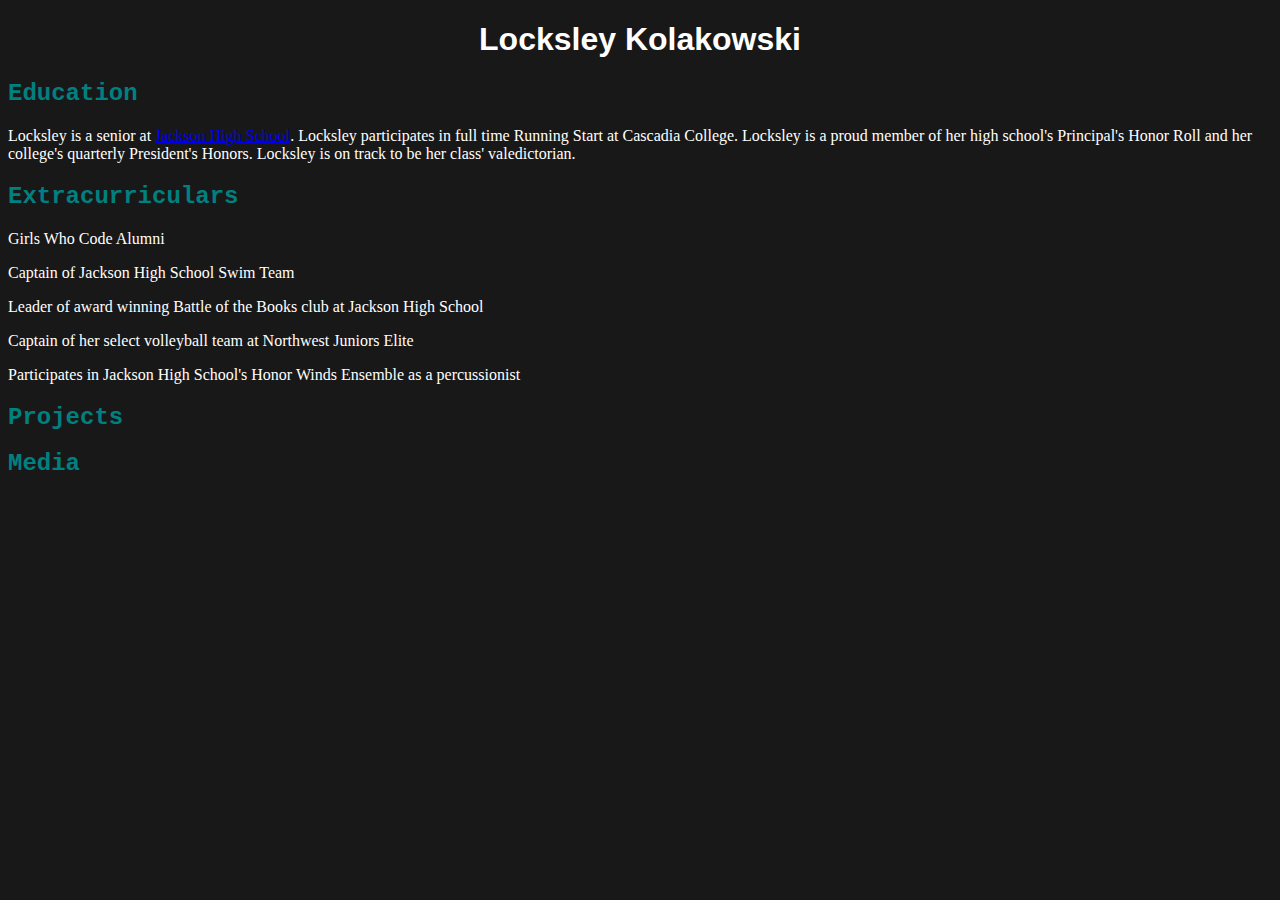
<file: portfolio.html>
<!DOCTYPE html>
<html>
  <head>
      <title>Locksley Kolakowski</title>
      <link rel="stylesheet" href="portfolio.css">
    <!-- Info about the page -->
  </head>
  <body>
    <h1>Locksley Kolakowski</h1>

    <h2>Education</h2>
      <p>Locksley is a senior at
        <a href = "https://www.everettsd.org/jacksonhigh">Jackson High School</a>.
        Locksley participates in full time Running Start at Cascadia College.
        Locksley is a proud member of her high school's Principal's Honor Roll
        and her college's quarterly President's Honors. Locksley is on track to
        be her class' valedictorian.</p>

    <h2>Extracurriculars</h2>
      <p>Girls Who Code Alumni</p>
      <p>Captain of Jackson High School Swim Team</p>
      <p>Leader of award winning Battle of the Books club at Jackson High School</p>
      <p>Captain of her select volleyball team at Northwest Juniors Elite</p>
      <P>Participates in Jackson High School's Honor Winds Ensemble as a percussionist</p>

    <h2>Projects</h2>

    <h2>Media</h2>

    <!-- Content seen on page -->
  </body>
</html>
</file>
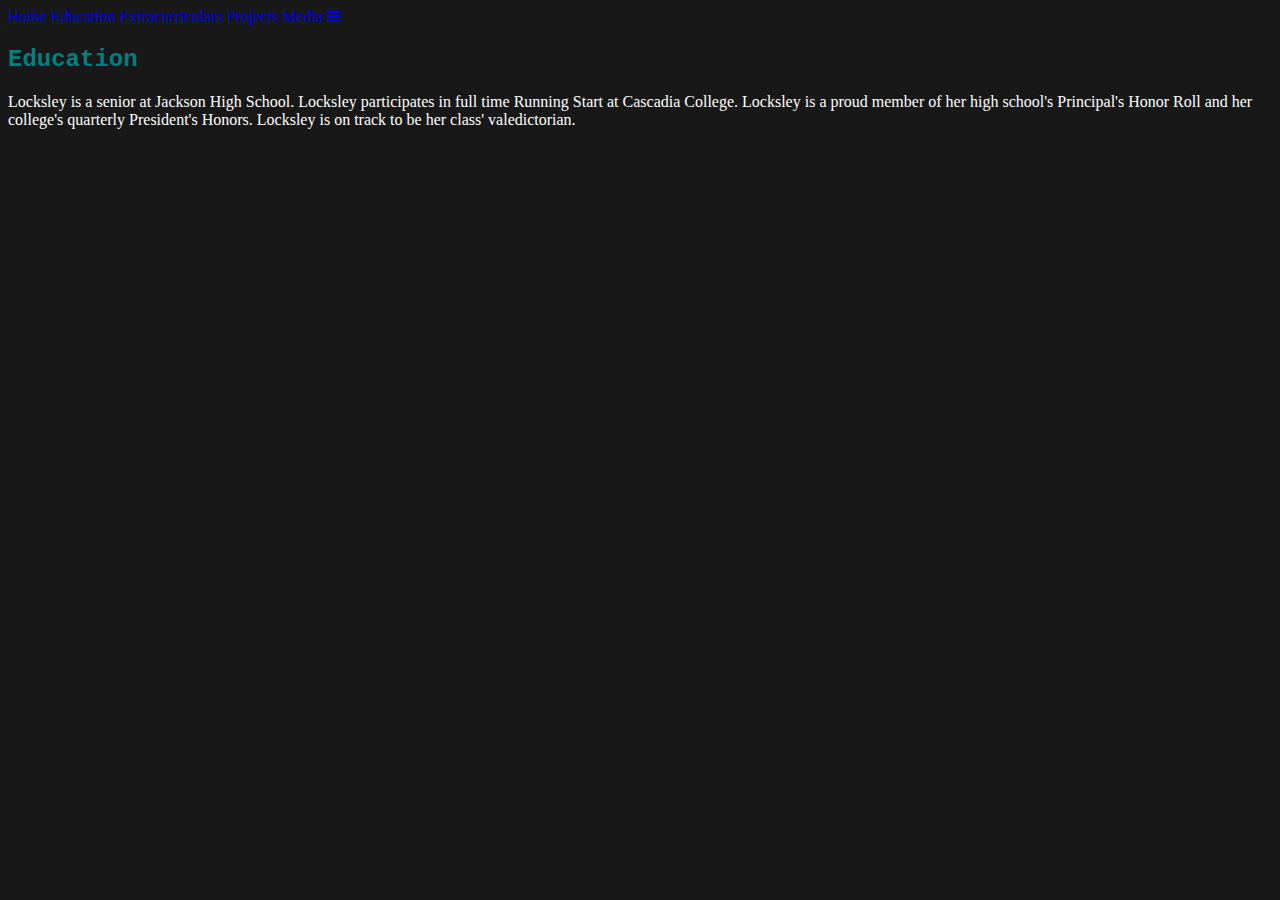
<file: portfolio_education.html>
<!DOCTYPE html>
<html>
  <head>
      <title>Locksley Kolakowski</title>
      <link rel="stylesheet" href="portfolio.css">
      <script src="portfolio.js"> </script>
    <!-- Info about the page -->
  </head>
  <body>
    <link rel="stylesheet" href="https://cdnjs.cloudflare.com/ajax/libs/font-awesome/4.7.0/css/font-awesome.min.css">

    <div class="topnav" id="myTopnav">
      <a href="portfolio.html">Home</a>
      <a href="portfolio_education.html">Education</a>
      <a href="portfolio_extracurriculars.html">Extracurriculars</a>
      <a href="portfolio_projects.html">Projects</a>
      <a href="portfolio_media.html">Media</a>
      <a href="javascript:void(0);" class="icon" onclick="myFunction()">
        <i class="fa fa-bars"></i>
      </a>
    </div>
    
    <h2>Education</h2>
      <p>Locksley is a senior at Jackson High School. Locksley participates in
        full time Running Start at Cascadia College. Locksley is a proud member
        of her high school's Principal's Honor Roll and her college's quarterly
        President's Honors. Locksley is on track to be her class' valedictorian.</p>
  </body>
</html>
</file>
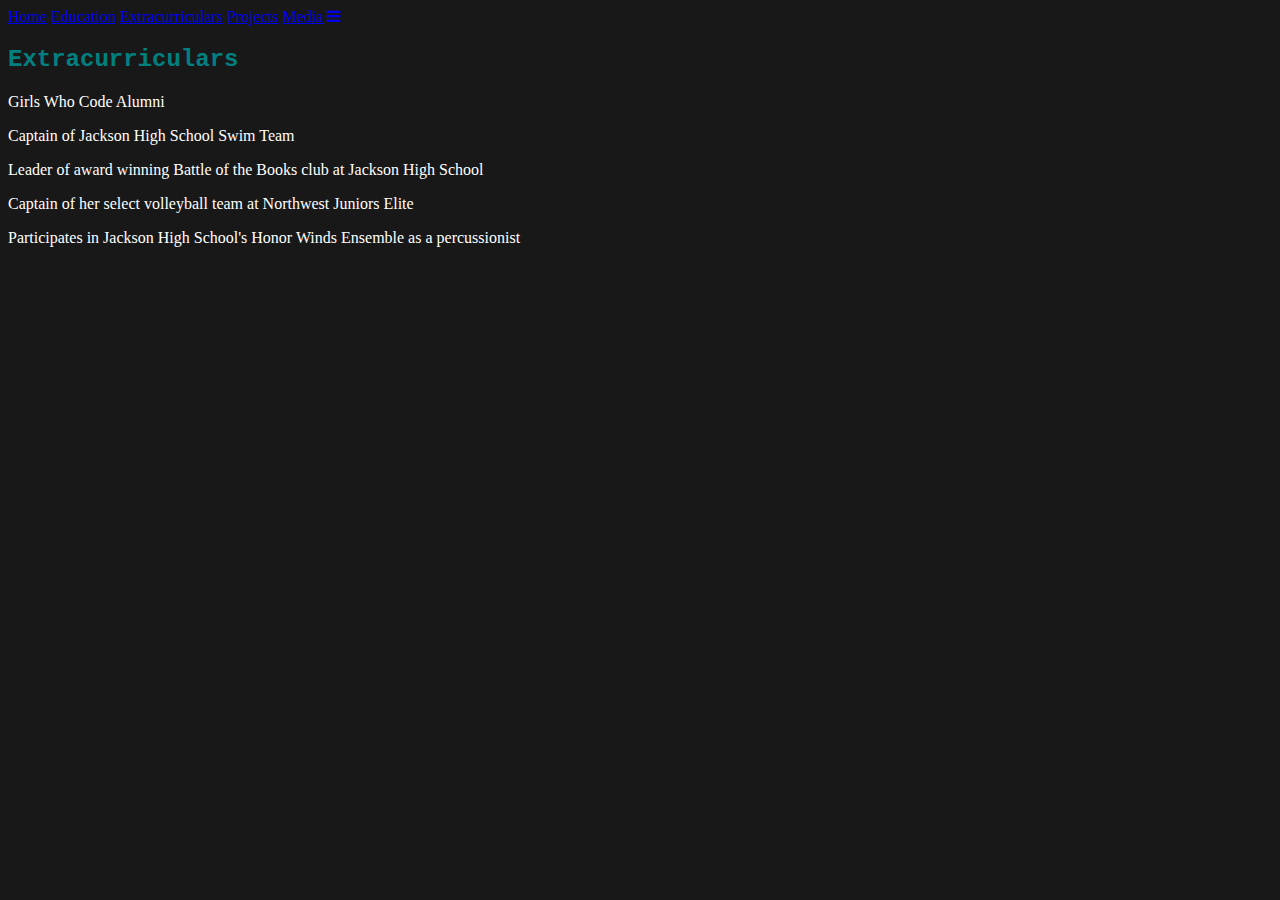
<file: portfolio_extracurriculars.html>
<!DOCTYPE html>
<html>
  <head>
      <title>Locksley Kolakowski</title>
      <link rel="stylesheet" href="portfolio.css">
      <script src="portfolio.js"> </script>
    <!-- Info about the page -->
  </head>
  <body>
    <link rel="stylesheet" href="https://cdnjs.cloudflare.com/ajax/libs/font-awesome/4.7.0/css/font-awesome.min.css">

    <div class="topnav" id="myTopnav">
      <a href="portfolio.html">Home</a>
      <a href="portfolio_education.html">Education</a>
      <a href="portfolio_extracurriculars.html">Extracurriculars</a>
      <a href="portfolio_projects.html">Projects</a>
      <a href="portfolio_media.html">Media</a>
      <a href="javascript:void(0);" class="icon" onclick="myFunction()">
        <i class="fa fa-bars"></i>
      </a>
    </div>
    
    <h2>Extracurriculars</h2>
      <p>Girls Who Code Alumni</p>
      <p>Captain of Jackson High School Swim Team</p>
      <p>Leader of award winning Battle of the Books club at Jackson High School</p>
      <p>Captain of her select volleyball team at Northwest Juniors Elite</p>
      <P>Participates in Jackson High School's Honor Winds Ensemble as a percussionist</p>
  </body>
</html>
</file>
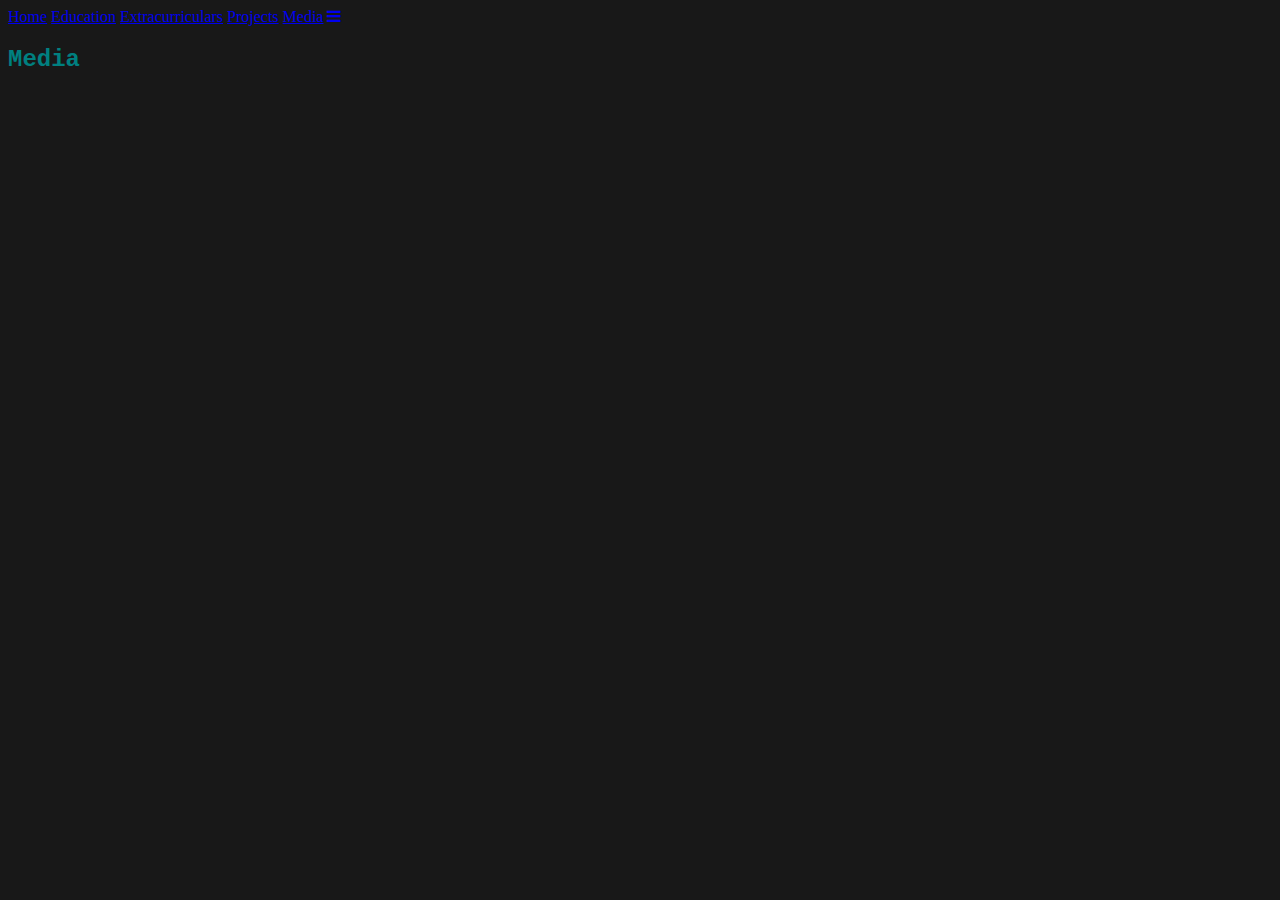
<file: portfolio_media.html>
<!DOCTYPE html>
<html>
  <head>
      <title>Locksley Kolakowski</title>
      <link rel="stylesheet" href="portfolio.css">
      <script src="portfolio.js"> </script>
    <!-- Info about the page -->
  </head>
    <body>
      <link rel="stylesheet" href="https://cdnjs.cloudflare.com/ajax/libs/font-awesome/4.7.0/css/font-awesome.min.css">

      <div class="topnav" id="myTopnav">
        <a href="portfolio.html">Home</a>
        <a href="portfolio_education.html">Education</a>
        <a href="portfolio_extracurriculars.html">Extracurriculars</a>
        <a href="portfolio_projects.html">Projects</a>
        <a href="portfolio_media.html">Media</a>
        <a href="javascript:void(0);" class="icon" onclick="myFunction()">
          <i class="fa fa-bars"></i>
        </a>
      </div>
      
        <h2>Media</h2>

      </body>
</html>
</file>
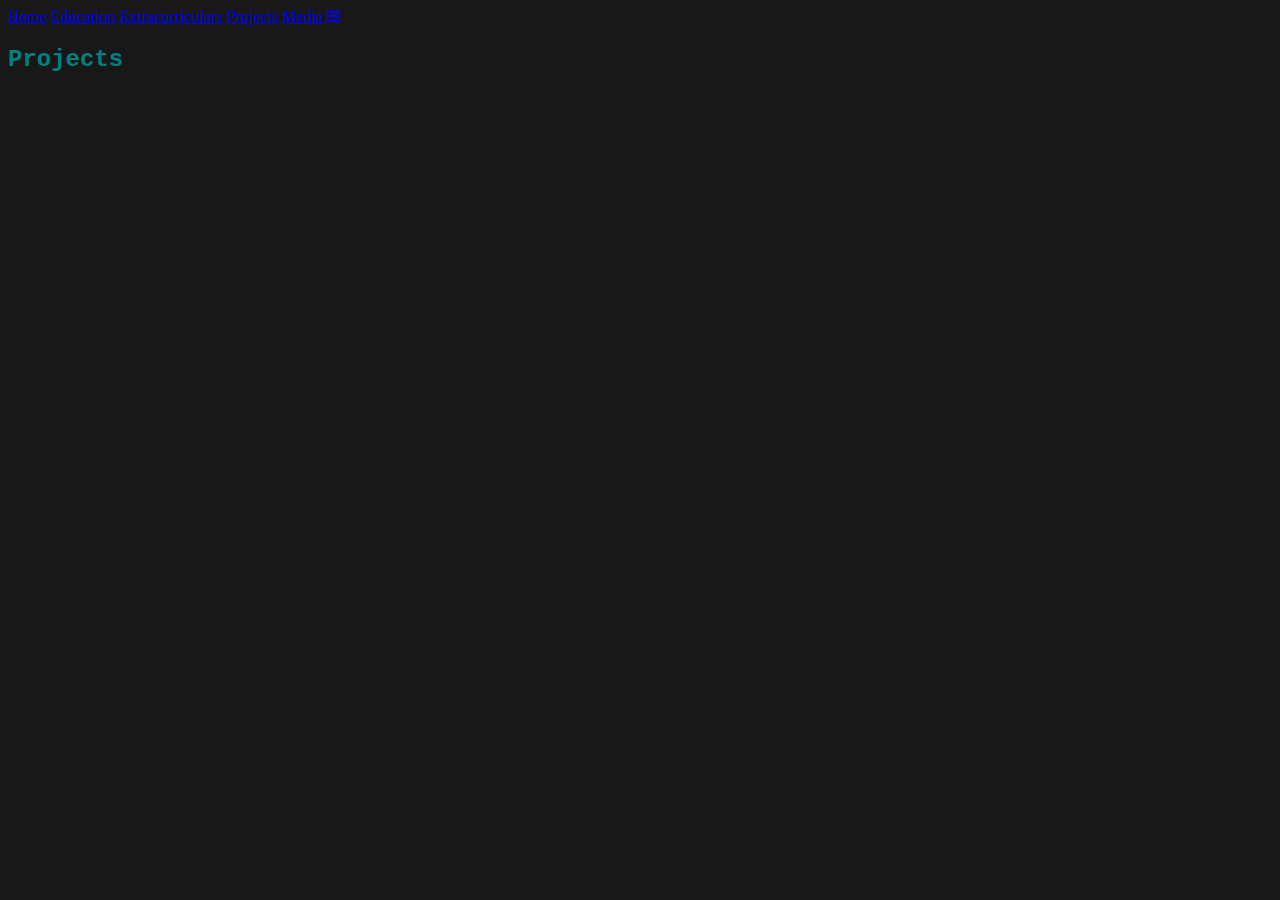
<file: portfolio_projects.html>
<!DOCTYPE html>
<html>
  <head>
      <title>Locksley Kolakowski</title>
      <link rel="stylesheet" href="portfolio.css">
      <script src="portfolio.js"> </script>
    <!-- Info about the page -->
  </head>
  <body>
    <link rel="stylesheet" href="https://cdnjs.cloudflare.com/ajax/libs/font-awesome/4.7.0/css/font-awesome.min.css">

    <div class="topnav" id="myTopnav">
      <a href="portfolio.html">Home</a>
      <a href="portfolio_education.html">Education</a>
      <a href="portfolio_extracurriculars.html">Extracurriculars</a>
      <a href="portfolio_projects.html">Projects</a>
      <a href="portfolio_media.html">Media</a>
      <a href="javascript:void(0);" class="icon" onclick="myFunction()">
        <i class="fa fa-bars"></i>
      </a>
    </div>

    <h2>Projects</h2>
  </body>
</html>
</file>
<file: portfolio.css>
body {
      background-color: rgb(24,24,24)
}

h1 {
    color: white;
    font-family: Arial, Helvetica, sans-serif;
    text-align: center;
}

h2 {
    color: teal;
    font-family: "Courier New", Courier, monospace
}

p {
   color: white;
}
</file>
